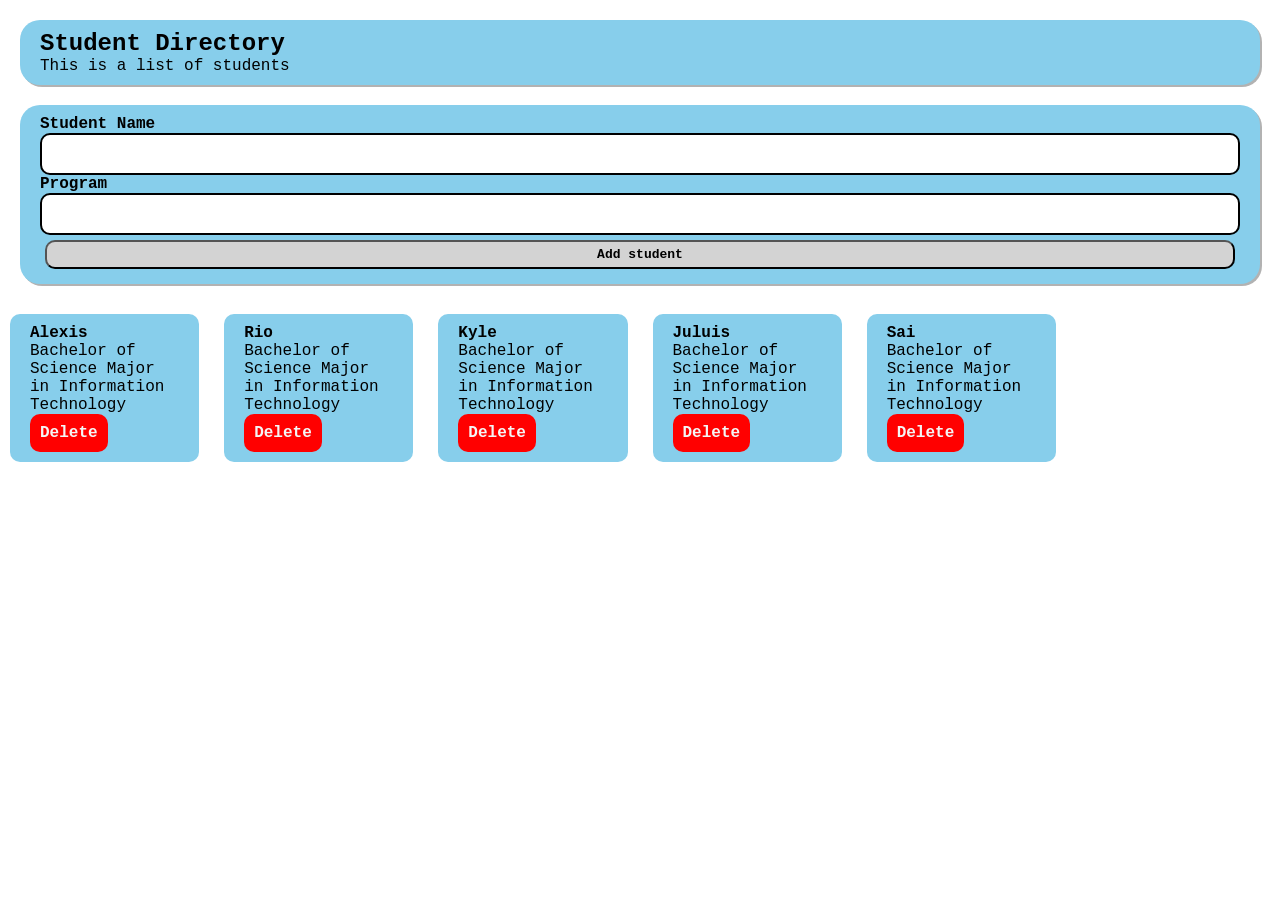
<file: index.html>
<!DOCTYPE html>
<html lang="en">

<head>
  <meta charset="UTF-8">
  <meta name="viewport" content="width=device-width, initial-scale=1">
  <link rel="stylesheet" href="style.css">
  <title>Dynamic User Interface</title>
</head>

<body>
  <header>
    <h1>Student Directory</h1>
    <small>This is a list of students</small>
  </header>
  
  <section id="formcontainer">
    <form id="studentForm">
      <div class="input-fields">
      <label for="name">Student Name</label></label>
      <input type="text" name="name" id="name">
      </div>
      <div class="input-fields">
        <label for="program">Program</label>
        <input type="text" name="program" id="program">
      </div>
      <div>
        <button type="submit">Add student</button>
      </div>
    </form>
    
  </section>
  
  <section id="studentlist">

  </section>
  <script src = "script.js"></script>
</body>

</html>
</file>
<file: style.css>
/* Universal Styles */
*{
  margin: 0;
  padding: 0;
  font-weight: normal;
  font-size: medium;
  font-family: 'Courier New', Courier, monospace;
}

/*Header style */
header{
  padding: 10px 20px;
  margin: 20px;
  box-shadow: 2px 2px rgba(0, 0, 0, 0.3);
  border-radius: 20px;
  background-color: skyblue;

}

header > h1{
  font-size: x-large;
  font-weight: bold;
}

/* Form Style*/
#formcontainer{
  padding: 10px 20px;
  margin: 20px;
  box-shadow: 2px 2px rgba(0, 0, 0, 0.3);
  border-radius: 20px;
  background-color: skyblue;
  
}

#formcontainer > #studentForm >.input-fields > label{
  font-weight: bold;
}

#formcontainer > #studentForm >.input-fields{
  display:flex;
  flex-direction: column;
  
}

#formcontainer > #studentForm >.input-fields > input{
  border: 2px solid black;
  border-radius: 10px;
  padding: 10px 20px;
}

#formcontainer > #studentForm :last-child > button{
  background-color: lightgray;
  padding:5px;
  margin: 5px;
  cursor: pointer;
  flex-grow:1;
  font-weight: bolder;
  font-size: small;
  border-radius: 10px;
}

#formcontainer > #studentForm :last-child{
  display: flex;
  justify-content: center;
}

#studentlist > .list-item{
  background-color: skyblue;
  margin: 10px;
  padding: 10px 20px;
  border-radius: 10px;
  
}

#studentlist > .list-item > button{
  background-color: red;
  color: whitesmoke;
  padding:10px;
  border: 0px;
  border-radius: 10px;
  font-weight: bolder;
  cursor: pointer;
}

/* for list container*/
#studentlist{
  display: grid;
  grid-template-columns: repeat(12, 1fr);
  gap: 5px;
}

#studentlist >.list-item > h2{
  font-weight: bold;
}

/* responsive design */
/* Mobile*/ 
@media (width <= 600px){
  #studentlist > .list-item{
    grid-column: span 12;
  }
}

@media (width > 600px) and (width <= 1000px) {
  #studentlist > .list-item{
    grid-column: span 4;
  }
}

@media (width >= 1000px) {
  #studentlist > .list-item{
    grid-column: span 2;
  }
}
</file>
